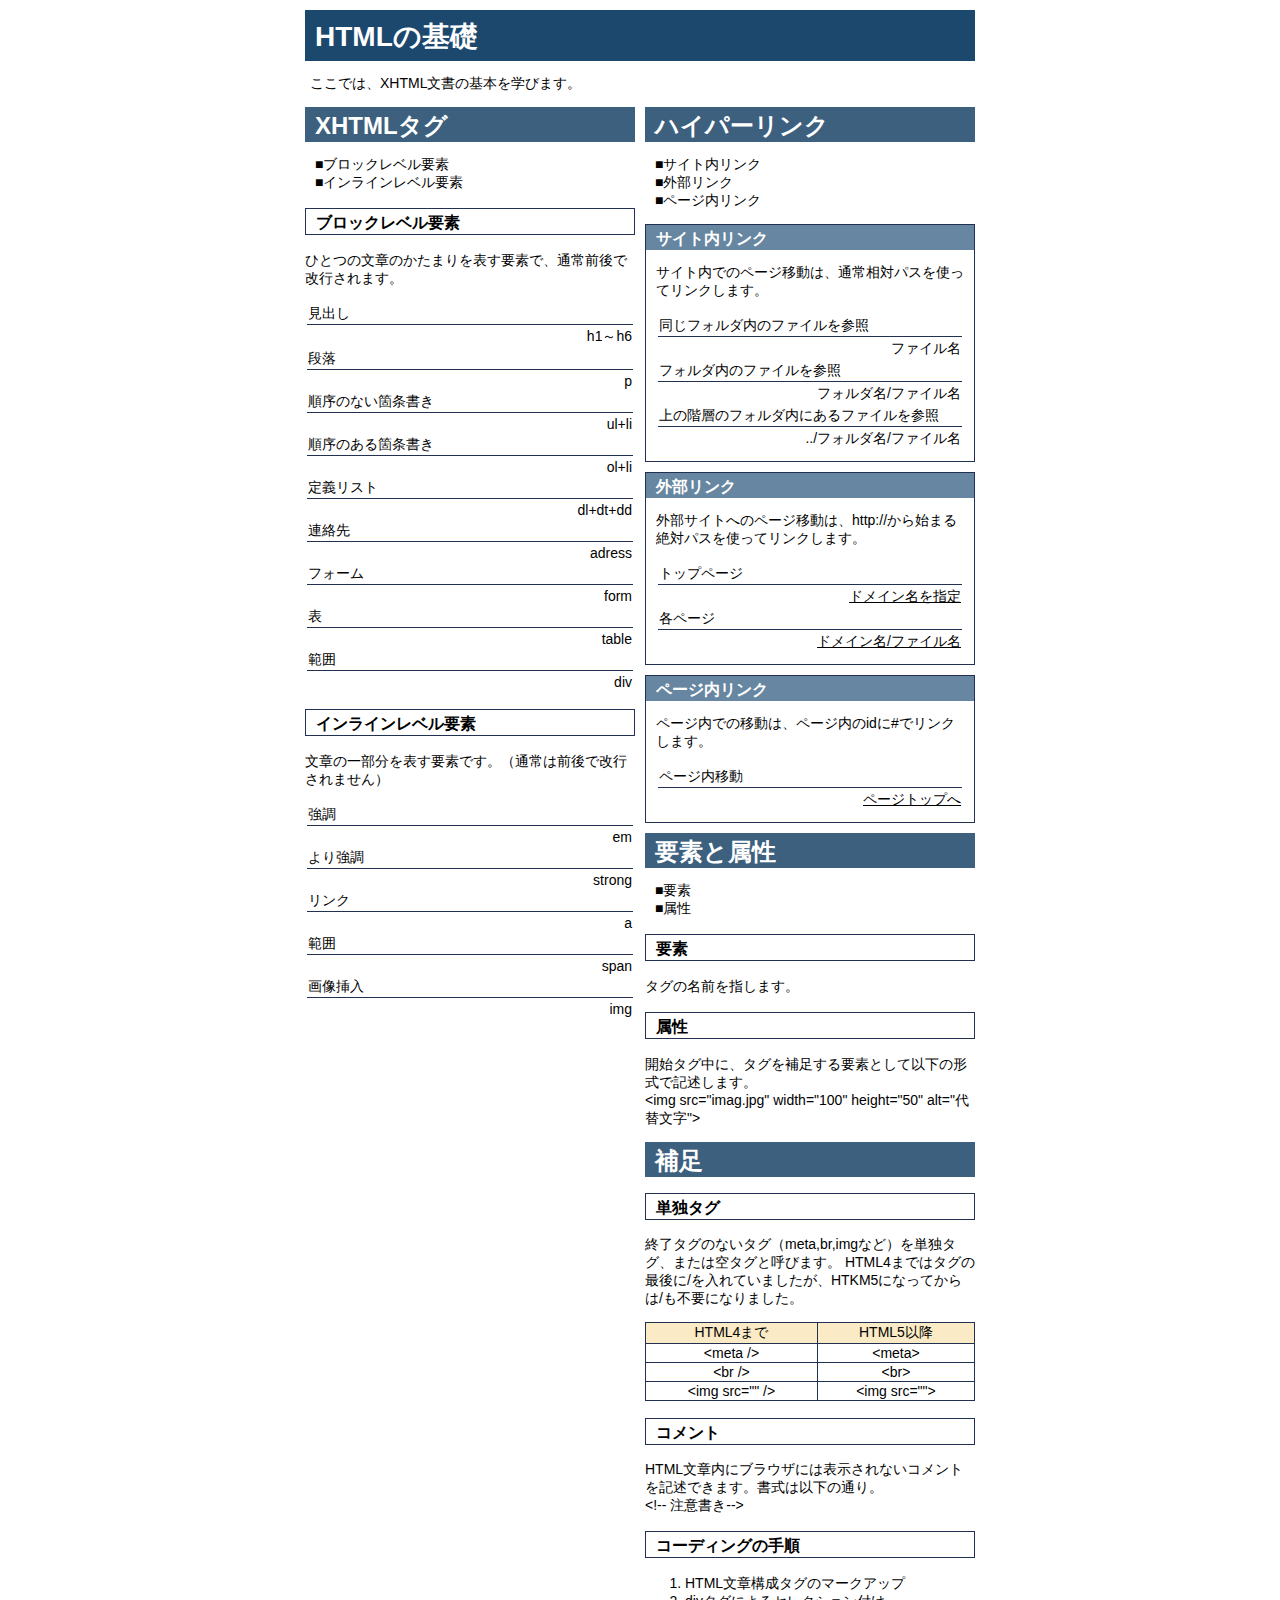
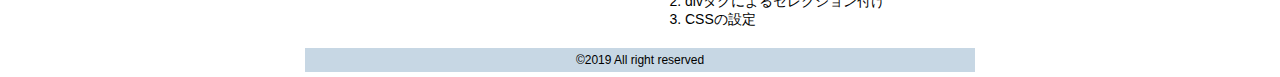
<file: index.html>
<!DOCTYPE html>
<html lang="en">
<head>
    <meta charset="UTF-8">
    <meta name="viewport" content="width=device-width, initial-scale=1.0">
    <title>紙テスト_福山沙耶香</title>
    <link rel="stylesheet" href="normalize.css">
    <link rel="stylesheet" href="style.css">
</head>
<body>
    <header>
        <div class="container">
            <div class="header-inner">
                <h1>HTMLの基礎</h1>
                <p>ここでは、XHTML文書の基本を学びます。</p>
            </div><!-- /.header-inner -->
        </div><!-- /.container -->
    </header>

    <main>
        <div class="container">
            <div class="bar">
                    <h2>XHTMLタグ</h2>
                    <ul>
                        <li>ブロックレベル要素</li>
                        <li>インラインレベル要素</li>
                    </ul>
                    <div class="open-box">
                    <h3>ブロックレベル要素</h3>
                    <p>ひとつの文章のかたまりを表す要素で、通常前後で改行されます。</p>
                    <table>
                        <tr><th>見出し</th></tr>
                        <tr><td>h1～h6</td></tr>
                        <tr><th>段落</th></tr>
                        <tr><td>p</td></tr>
                        <tr><th>順序のない箇条書き</th></tr>
                        <tr><td>ul+li</td></tr>
                        <tr><th>順序のある箇条書き</th></tr>
                        <tr><td>ol+li</td></tr>
                        <tr><th>定義リスト</th></tr>
                        <tr><td>dl+dt+dd</td></tr>
                        <tr><th>連絡先</th></tr>
                        <tr><td>adress</td></tr>
                        <tr><th>フォーム</th></tr>
                        <tr><td>form</td></tr>
                        <tr><th>表</th></tr>
                        <tr><td>table</td></tr>
                        <tr><th>範囲</th></tr>
                        <tr><td>div</td></tr>
                    </table>
                    <h3>インラインレベル要素</h3>
                    <p>文章の一部分を表す要素です。（通常は前後で改行されません）</p>
                    <table>
                        <tr><th>強調</th></tr>
                        <tr><td>em</td></tr>
                        <tr><th>より強調</th></tr>
                        <tr><td>strong</td></tr>
                        <tr><th>リンク</th></tr>
                        <tr><td>a</td></tr>
                        <tr><th>範囲</th></tr>
                        <tr><td>span</td></tr>
                        <tr><th>画像挿入</th></tr>
                        <tr><td>img</td></tr>
                    </table>
                    </div><!-- /.open-box -->
            </div><!-- /.bar -->
            <div class="bar">
                    <h2>ハイパーリンク</h2>
                    <ul>
                        <li>サイト内リンク</li>
                        <li>外部リンク</li>
                        <li>ページ内リンク</li>
                    </ul>
                    <div class="item-box">
                        <h3>サイト内リンク</h3>
                        <p>サイト内でのページ移動は、通常相対パスを使ってリンクします。</p>
                        <div class="item-box-table">
                            <table>
                                <tr><th>同じフォルダ内のファイルを参照</th></tr>
                                <tr><td>ファイル名</td></tr>
                                <tr><th>フォルダ内のファイルを参照</th></tr>
                                <tr><td>フォルダ名/ファイル名</td></tr>
                                <tr><th>上の階層のフォルダ内にあるファイルを参照</th></tr>
                                <tr><td>../フォルダ名/ファイル名</td></tr>
                            </table>
                        </div><!-- /.item-box-table -->
                    </div><!-- /.item-box -->
                    <div class="item-box">
                        <h3>外部リンク</h3>
                        <p>外部サイトへのページ移動は、http://から始まる絶対パスを使ってリンクします。</p>
                        <div class="item-box-table">
                            <table>
                                <tr><th>トップページ</th></tr>
                                <tr><td><u>ドメイン名を指定</u></td></tr>
                                <tr><th>各ページ</th></tr>
                                <tr><td><u>ドメイン名/ファイル名</u></td></tr>
                            </table>
                        </div><!-- /.item-box-table -->
                    </div><!-- /.item-box --> 
                    <div class="item-box">
                        <h3>ページ内リンク</h3>
                        <p>ページ内での移動は、ページ内のidに#でリンクします。</p>
                        <div class="item-box-table">
                            <table>
                                <tr><th>ページ内移動</th></tr>
                                <tr><td><u>ページトップへ</u></td></tr>
                            </table>
                        </div><!-- /.item-box-table -->
                    </div><!-- /.item-box --> 
                    <h2>要素と属性</h2>
                    <ul>
                        <li>要素</li>
                        <li>属性</li>
                    </ul>
                    <div class="open-box">
                    <h3>要素</h3>
                    <p>タグの名前を指します。</p>
                    <h3>属性</h3>
                    <p>開始タグ中に、タグを補足する要素として以下の形式で記述します。
                        <br>
                        &lt;img src="imag.jpg" width="100" height="50" alt="代替文字"&gt;
                    </p>
                    </div><!-- /.open-box -->
                    <h2>補足</h2>
                    <div class="open-box">
                    <h3>単独タグ</h3>
                    <p>終了タグのないタグ（meta,br,imgなど）を単独タグ、または空タグと呼びます。
                        HTML4まではタグの最後に/を入れていましたが、HTKM5になってからは/も不要になりました。</p>
                        <table class="tag">
                            <tr>
                                <th scope="col">HTML4まで</th>
                                <th scope="col">HTML5以降</th>
                            </tr>
                            <tr>
                                <td>&lt;meta /&gt;</td>
                                <td>&lt;meta&gt;</td>
                            </tr>
                            <tr>
                                <td>&lt;br /&gt;</td>
                                <td>&lt;br&gt;</td>
                            </tr>
                            <tr>
                                <td>&lt;img src="" /&gt;</td>
                                <td>&lt;img src=""&gt;</td>
                            </tr>
                        </table>
                    <h3>コメント</h3>
                    <p>HTML文章内にブラウザには表示されないコメントを記述できます。書式は以下の通り。
                        <br>
                        &lt;!-- 注意書き--&gt;
                    </p>
                    <h3>コーディングの手順</h3>
                    <ol>
                        <li>HTML文章構成タグのマークアップ</li>
                        <li>divタグによるセレクション付け</li>
                        <li>CSSの設定</li>
                    </ol>
                    </div><!-- /.open-box -->
            </div><!-- /.bar -->
        </div><!-- /.container -->
    </main>

    <footer>
        <div class="container">
            <div class="footer-inner">
                <p class="copyright">©2019 All right reserved</p>
            </div><!-- /.footer-inner -->
        </div><!-- /.container -->
    </footer>
</body>
</html>
</file>
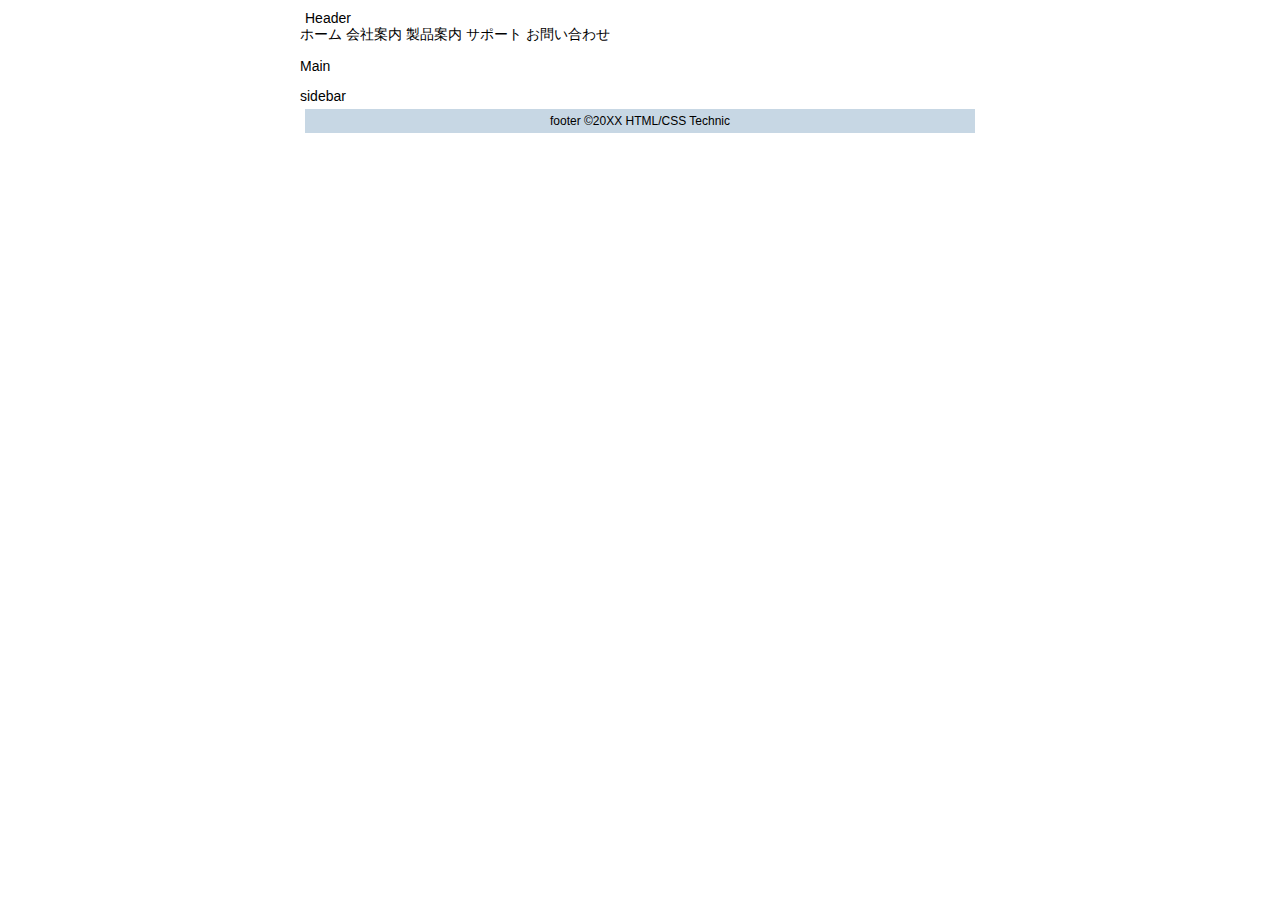
<file: index-sum.html>
<!DOCTYPE html>
<html>
<head>
<meta charset="utf-8">
<meta name="viewport" content="width=device-width, initial-scale=1">
<title>2コラムレイアウト | c09-02-a</title>
<link rel="stylesheet" href="normalize.css">
<link rel="stylesheet" href="style.css">
</head>
<body>
<header>
	<div class="container">
		<div class="header-inner">
			<!-- ヘッダーの要素 -->
			<div class="logo">Header</div>
		</div><!-- /.header-inner -->
	</div><!-- /.container -->
</header>
<nav>
	<div class="container">
		<div class="nav-inner">ホーム 会社案内 製品案内 サポート お問い合わせ</div>
	</div>
</nav>
<section>
	<div class="container">
		<main>
			<!-- コンテンツの要素 -->
			<p class="main-title">Main</p>
		</main>
		<aside class="sidebar">
			<!-- サイドバーの要素 -->
			sidebar
		</aside><!-- /.sidebar -->
	</div><!-- /.container -->
</section>
<footer>
	<div class="container">
		<div class="footer-inner">
			<!-- フッターの要素 -->
			<p class="copyright">footer ©20XX HTML/CSS Technic</p>
		</div><!-- /.footer-inner -->
	</div><!-- /.container -->
</footer>
</body>
</html>
</file>
<file: style.css>
@charset "utf-8";

body {
    margin: 0;
    font-size: 14px;
    font-family: sans-serif;
    background-color: #ffffff;
}

.container {
	margin: 0 auto 0 auto;
	max-width: 680px;
}
main .container {
	display: flex;
	flex-flow: row;
}

.header-inner {
	padding: 10px 5px 0 5px;
}

h1{
    margin: 0;
    padding: 8px 10px 5px;
    font-size: 28px;
    color: #ffffff;
    font-weight: bold;
    background-color: rgb(29, 72, 110);
}

.header-inner p{
    padding: 0px 5px 0px;
}

.bar{
    padding: 0px 5px 0px;
    width: 50%;
}

h2{
    margin: 0;
    padding: 3px 10px 0;
    font-size: 24px;
    color: #ffffff;
    font-weight: bold;
    background-color: rgb(60, 96, 126);
}

ul{
    padding-left: 10px;
}

ul li{
    list-style: none;
}

ul li:before{
    content: "■";
}

.open-box h3{
    padding: 3px 10px 0px;
    border: 1px solid #223152;
}

table{
    width: 100%;
}

th{
    border-bottom: 1px solid #223152;
    text-align: left;
    font-weight: normal;
}
td{
    text-align: right;
}

.item-box{
    margin-bottom: 10px;
    border: 1px solid #223152;
}

.item-box h3{
    margin: 0;
    padding: 3px 10px 0px;
    color: #ffffff;
    background-color: rgb(102, 134, 161);
}

.item-box p{
    padding: 0 10px 0;
}

.item-box-table{
    padding: 0 10px 10px;
}

.tag{
    border-collapse: collapse;
}

.tag th, .tag td{
    border: 1px solid #223152;
    text-align: center;
}

.tag th{
    background-color: rgb(250, 235, 198);
}

.footer-inner {
    padding: 5px 5px 5px;
}

.copyright {
    margin: 0;
    padding: 5px 10px 5px;
    background-color: rgb(199, 215, 228);
    font-size: 12px;
    text-align: center;
}
</file>
